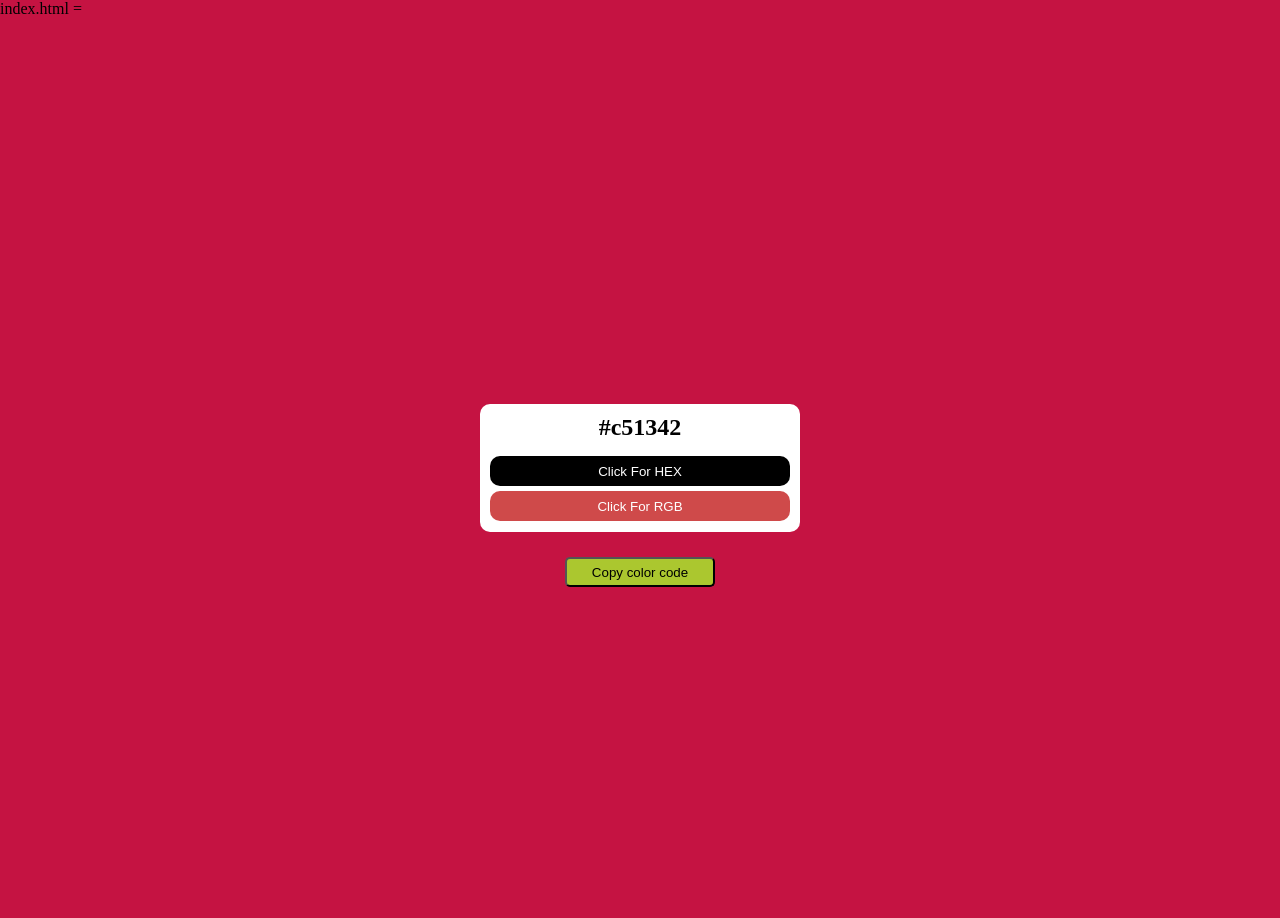
<file: Change-color/index.html>
index.html =
<!DOCTYPE html>
<html>

<head>
    <meta charset="UTF-8">
    <title>Random Color Generator</title>
    <link rel="stylesheet" href="style.css">
</head>

<body>
    <div class="main">
        <div class="container">
            <h2 id="color-code">#fffffff</h2> 
            <button id="btn" class="button">Click For HEX</button>
            <button id="btn2" class="button2">Click For RGB</button> <br> <br>
            <button id="Col-btn">Copy color code</button>
            <p id="copied"></p>
        </div>
    </div>
    <script src="script.js"></script>
</body>

</html>
</file>
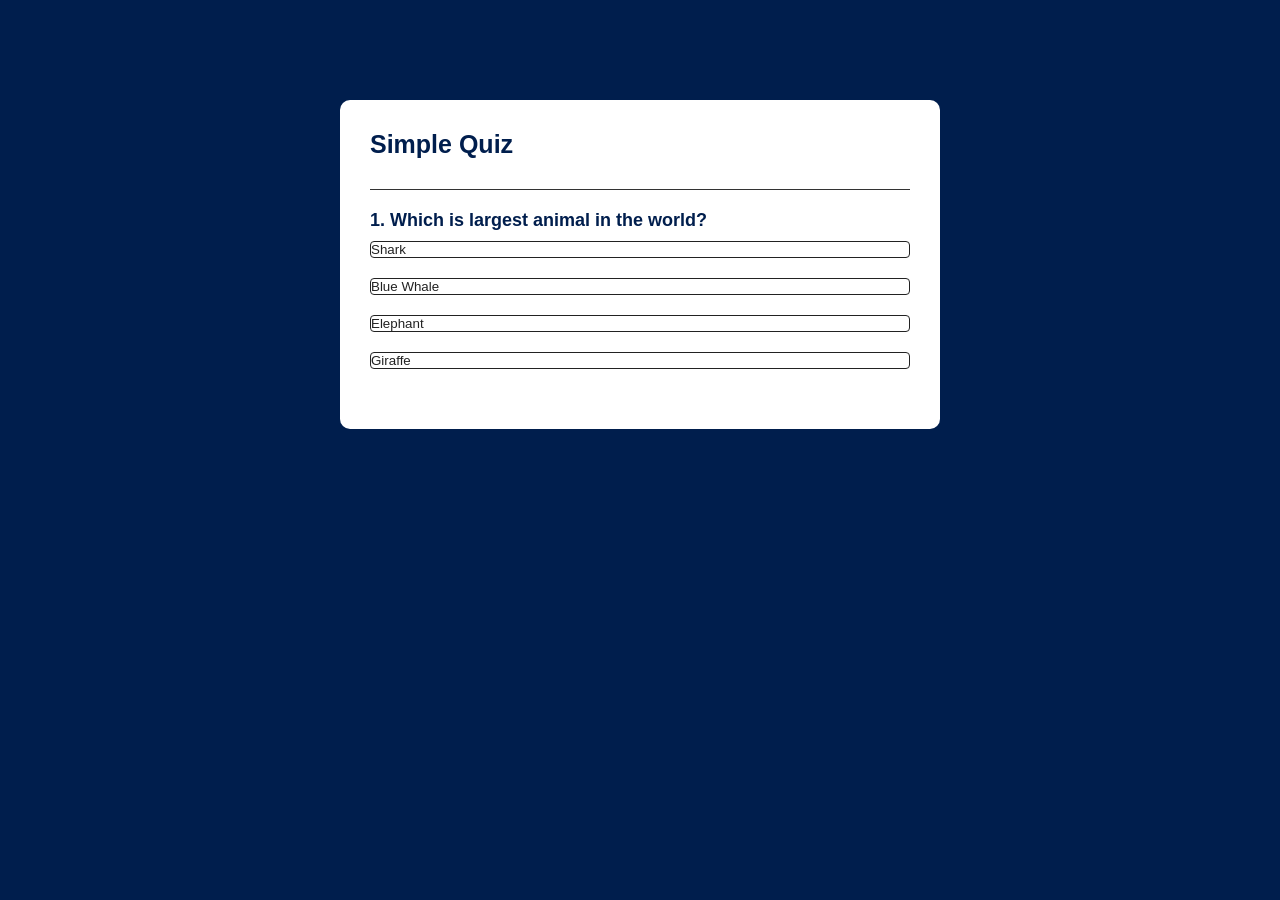
<file: Quize-App/index.html>
<!DOCTYPE html>
<html lang="en">

<head>
    <meta charset="UTF-8">
    <meta name="viewport" content="width=device-width, initial-scale=1.0">
    <title>Quiz App - Easy Tutorials</title>
    <link rel="stylesheet" href="style.css">
</head>

<body>
    <div class="app">
        <h1>Simple Quiz</h1>
        <div class="quiz">
            <h2 id="question">Question goes here</h2>
            <div id="answerButton">
                <button class="btn">Answer 1</button>
                <button class="btn">Answer 2</button>
                <button class="btn">Answer 3</button>
                <button class="btn">Answer 4</button>
            </div>
            <button id="next-btn">Next</button>
        </div>
    </div>
    <script src="script.js"></script>
</body>

</html>
</file>
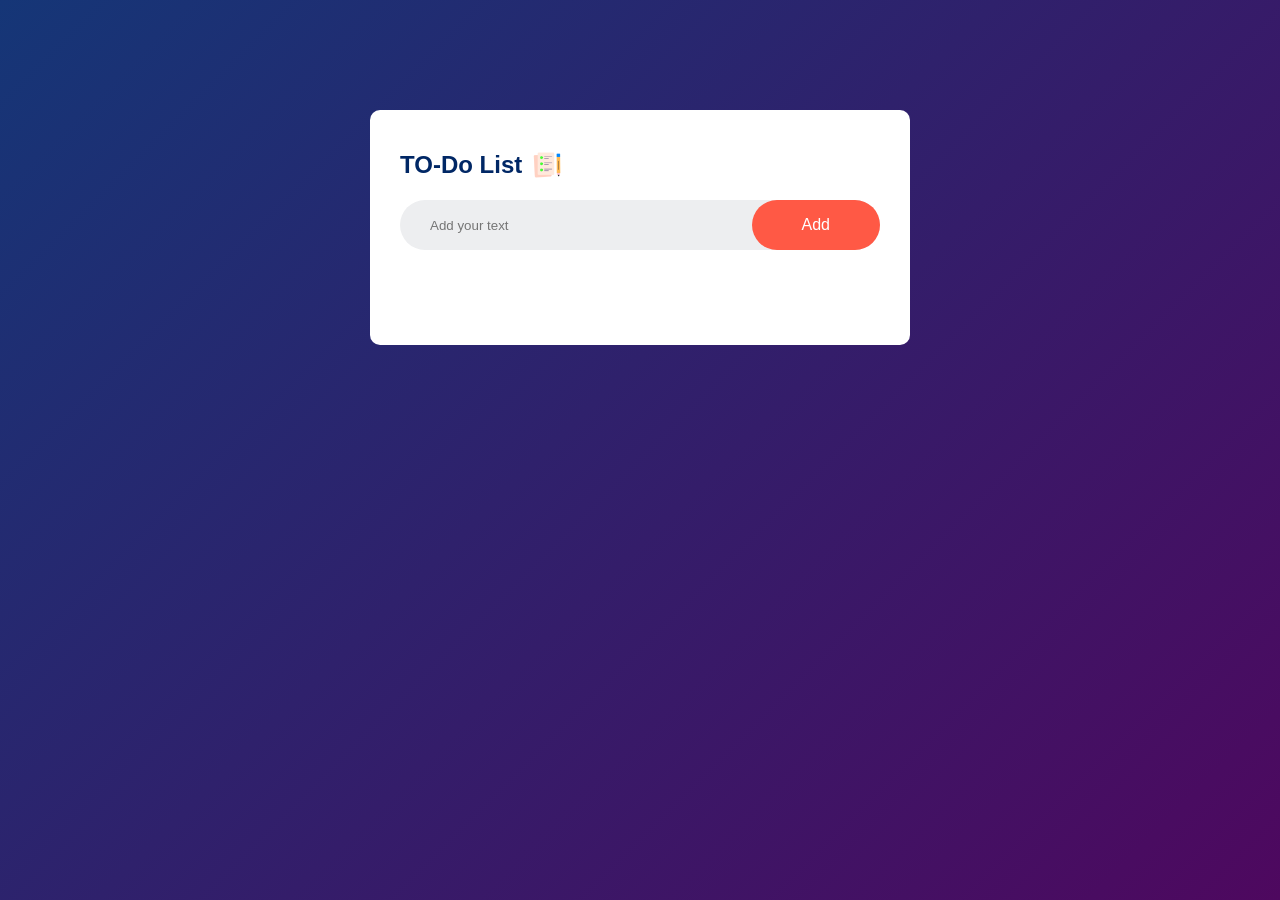
<file: todo-list-js-1/index.html>
<!DOCTYPE html>
<html lang="en">
<head>
    <meta charset="UTF-8">
    <meta name="viewport" content="width=device-width, initial-scale=1.0">
    <title>Document</title>
    <link rel="stylesheet" href="style.css">
</head>
<body>
    <div class="container">
        <div class="todo-app">
            <h2>TO-Do List <img src="images/icon.png" alt=""></h2>
            <div class="row">
                <input type="text" id="input-box" placeholder="Add your text">
                <button onclick="addTask()">Add</button>
            </div>
            <ul id="list-container">
                <!-- <li class="checked">Task 1</li>
                <li>Task 2</li>
                <li>Task 3</li> -->
            </ul>
        </div>
    </div>
    <script src="script.js"></script>
</body>

</html>
</file>
<file: Change-color/style.css>
*{
    padding: 0px;
    margin: 0px;
    box-sizing: border-box;
}
body{
    transition: 0.5s;
    background-color: black;
}
.main{
    width: 100%;
    height: 100vh;
    display: flex;
    justify-content: center;
    align-items: center;
}
.container{
    width: 20rem;
    height: 8rem;
    background-color: white;
    border-radius: 10px;
    padding: 10px;
    text-align: center;
}

.button{
   height: 30px;
   width: 100%;
   color: white;
   background-color: black;
   border: none;
   border-radius: 10px;
   margin-top: 15px;
   display: block;
}
.button2{
   height: 30px;
   width: 100%;
   color: white;
   background-color: rgb(207, 74, 74);
   border: none;
   border-radius: 10px;
   margin-top: 5px;
   display: block;
}

#Col-btn {
    width: 150px;
    height: 30px;
    background-color: rgb(171, 199, 47);
    border-radius: 5px;
}
</file>
<file: Quize-App/style.css>
* {
    margin: 0;
    padding: 0;
    font-family: 'poppins', sans-serif;
    box-sizing: border-box;
}

body {
    background: #001e4d;
}

.app {
    background-color: #fff;
    width: 90%;
    max-width: 600px;
    margin: 100px auto 0;
    border-radius: 10px;
    padding: 30px;
}

.app h1 {
    font-size: 25px;
    color: #001e4d;
    font-weight: 600;
    border-bottom: 1px solid #333;
    padding-bottom: 30px;
}

.quiz {
    padding: 20px 0;
}

.quiz h2 {
    font-size: 18px;
    color: #001e4d;
    font-weight: 600;
}

.btn {
    background: #fff;
    color: #222;
    font-weight: 500;
    width: 100%;
    border: 1px solid #222;
    margin: 10px 0;
    text-align: left;
    border-radius: 4px;
    cursor: pointer
}

.btn:hover:not([disabled]) {
    background: #222;
    color: #fff;
}

.btn:disabled {
    cursor: no-drop;
}

#next-btn {
    background: #001e4d;
    color: #fff;
    font-weight: 500;
    width: 150px;
    border: 0;
    padding: 10px;
    margin: 20px auto 0;
    border-radius: 4px;
    cursor: pointer;
    display: none;
}

.correct {
    background: #9aeabc;
}

.incorrect {
    background: #ff9393;
}
</file>
<file: todo-list-js-1/style.css>
*{
    margin:0;
    padding:0;
    font-family:'popins', sans-serif;
    box-sizing: border-box;
}

.container{
    width: 100%;
    min-height: 100vh;
    background: linear-gradient(135deg, #153677, #4e085f);
    padding:10px;
}
.todo-app{
    width: 100%;
    max-width: 540px;
    background: #fff;
    margin: 100px auto 20px;
    padding: 40px 30px 70px;
    border-radius: 10px;
}
.todo-app h2{
    color: #002765;
    display: flex;
    align-items: center;
    margin-bottom: 20px;
}
.todo-app h2 img{
    width: 30px;
    margin-left: 10px;
}
.row{
    display: flex;
    align-items: center;
    justify-content: space-between;
    background: #edeef0;
    border-radius: 30px;
    padding-left: 20px;
    margin-bottom: 25px;
}
input{
    flex: 1;
    border: none;
    outline: none;
    background: transparent;
    padding: 10px;
    font-weight: 14px;
}
button{
    border: none;
    outline: none;
    padding: 16px 50px;
    background: #ff5945;
    color:#fff;
    font-size: 16px;
    cursor: pointer;
    border-radius: 40px;
}
ul li{
    list-style: none;
    font-size: 17px;
    padding: 12px 8px 12px 50px;
    user-select: none;
    cursor: pointer;
    position: relative;;
}
ul li::before{
    content: ' ';
    position: absolute;
    height: 28px;
    width: 28px;
    border-radius: 50%;
    background-image: url(images/unchecked.png);
    background-size: cover;
    background-position: center;
    top: 12px;
    left: 8px;
}
ul li.checked{
    color: #555;
    text-decoration: line-through;
}
ul li.checked::before{
    background-image: url(images/checked.png);
}

ul li span{
    position:absolute;
    right:0;
    top:5px;
    width:40px;
    height:40px;
    font-size:22px;
    color:#555;
    line-height: 40px;
    text-align: center;
    border-radius: 50%;
}

ul li span:hover{
    background: #edeef0;
}
</file>
